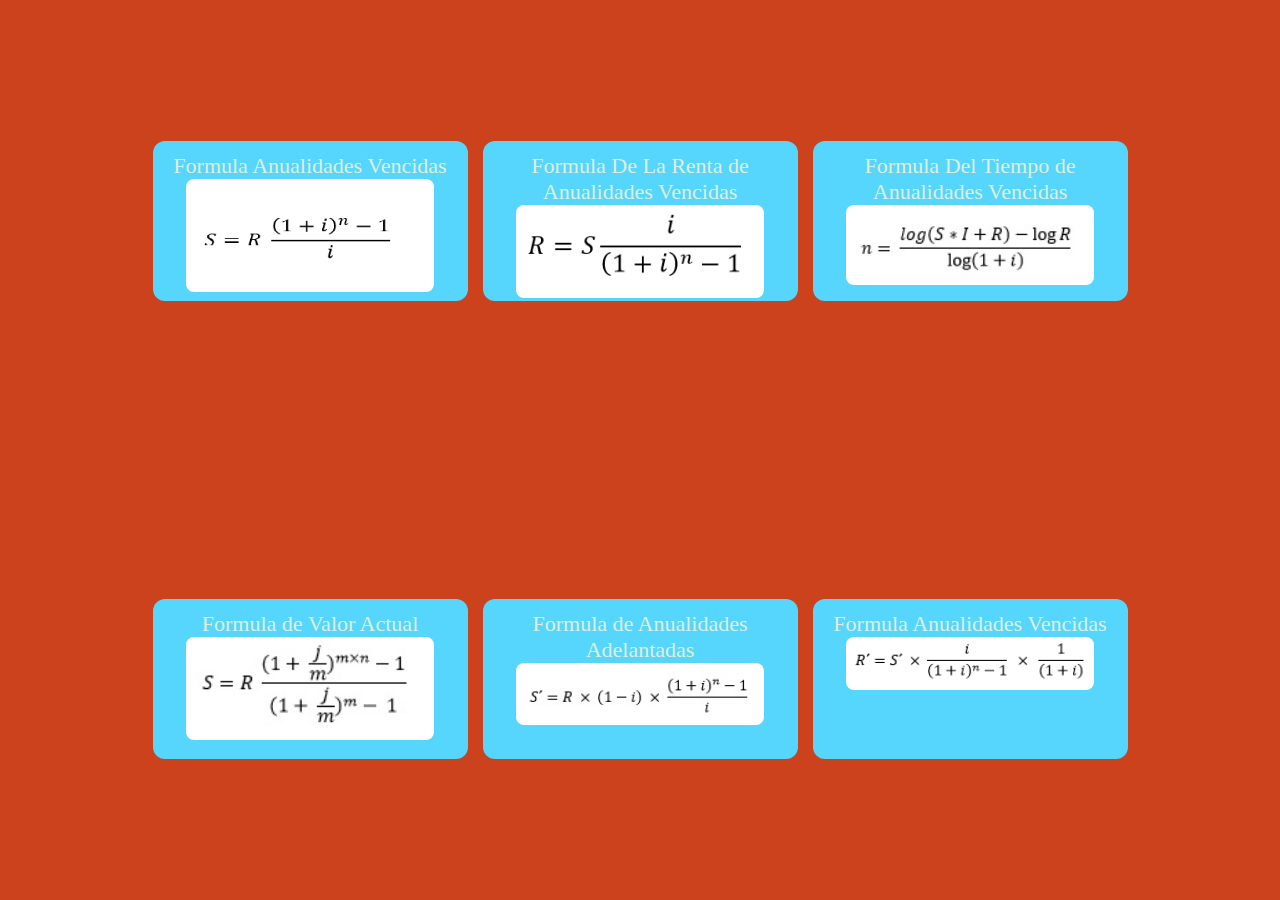
<file: index.html>
<!DOCTYPE html>
<html lang="en">
<head>
    <link rel="stylesheet" href="./css/style.css">
    <meta charset="UTF-8">
    <meta name="viewport" content="width=device-width, initial-scale=1.0">
    <title>Calculadora de Anualidades</title>
</head>
<body>
     <main>
         <div class="contenedor">
             <a href="./paginas/anualidadesvencidas.html">
                 Formula Anualidades Vencidas
                 <img src="./imagenes/anualidades_adelantadas.png" alt="Formula Anualidades Vencidas">
                </a>
         </div>
         <div class="contenedor">
            <a href="./paginas/anualidadesvencidasrenta.html">
                Formula De La Renta de Anualidades Vencidas
                <img src="./imagenes/anualidadesvencidas.png" alt="Formula de la Renta">
               </a>
        </div>
        <div class="contenedor">
            <a href="./paginas/tiempo_anualidades_vencidas.html">
                Formula Del Tiempo de Anualidades Vencidas
                <img src="./imagenes/f_tiempo_anualidades_vencidas.jpg" alt="Formula Anualidades Vencidas">
               </a>
        </div>
        <div class="contenedor">
            <a href="./paginas/valor_actual.html">
                Formula de Valor Actual
                <img src="./imagenes/f_valor_actual.jpg" alt="Formula Anualidades Vencidas">
               </a>
        </div>
        <div class="contenedor">
            <a href="./paginas/formula_anualidades_adelantadas.html">
                Formula de Anualidades Adelantadas
                <img src="./imagenes/f_anualidades_adelantadas.jpg" alt="Formula Anualidades Vencidas">
               </a>
        </div>
        <div class="contenedor">
             <a href="./paginas/f_anualidades_adelantadas_renta.html">
                 Formula Anualidades Vencidas
                 <img src="./imagenes/f_renta_anualidades_adelantadas.jpg" alt="Formula Anualidades Vencidas">
                </a>
         </div>

            </main>
</body>
</html>
</file>
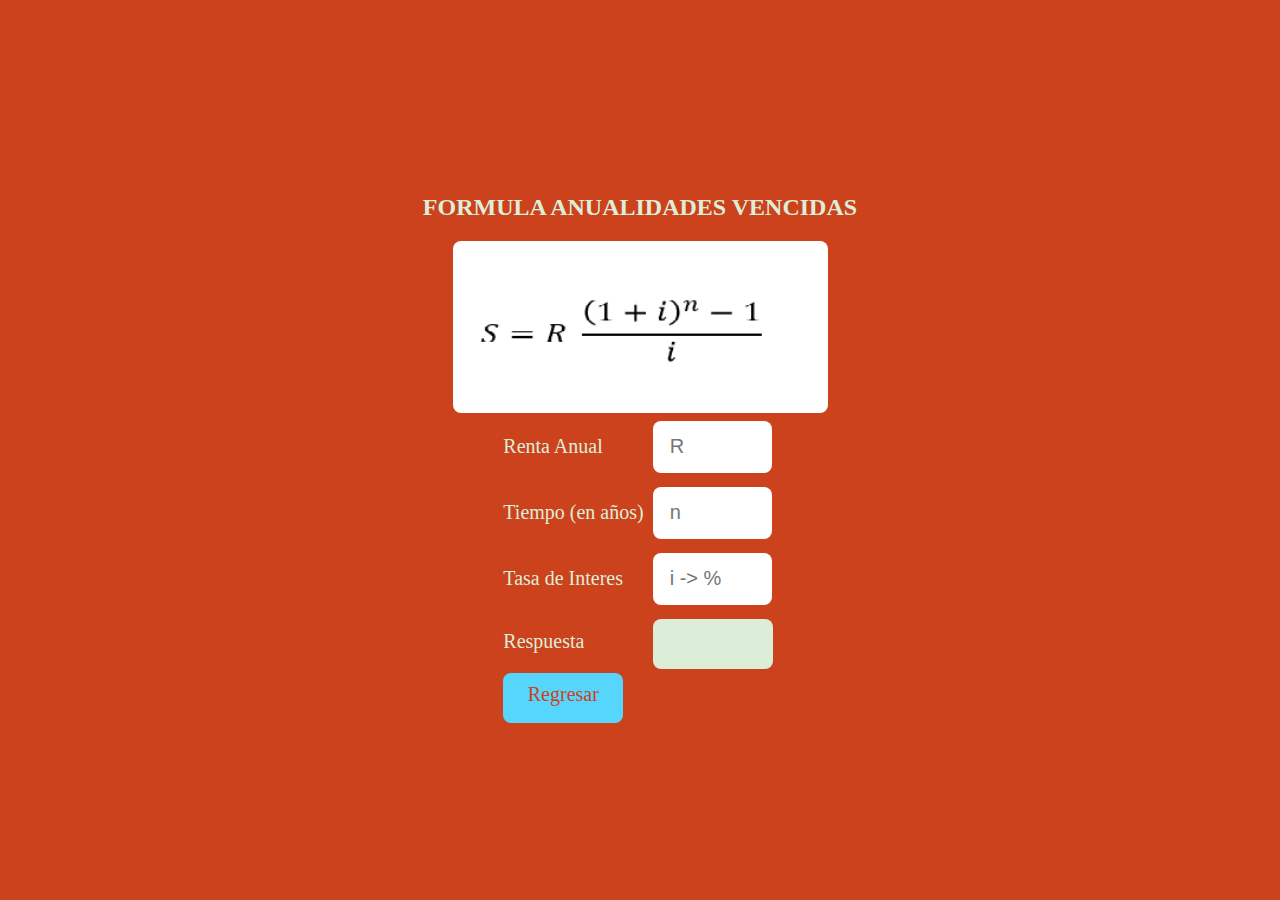
<file: paginas/anualidadesvencidas.html>
<!DOCTYPE html>
<html lang="en">
<head>
    <meta charset="UTF-8">
    <meta name="viewport" content="width=device-width, initial-scale=1.0">
    <title>Formula de Las Anualidades Vencidas</title>
    <link rel="stylesheet" href="../css/style.css">
</head>
<body>
    <section>
        <h2>FORMULA ANUALIDADES VENCIDAS</h2>
        <img src="../imagenes/anualidades_adelantadas.png" alt="imagen">
        <form name="formulario_anVencidas" action="">
            <table>
                <tr>
                    <td>Renta Anual</td>
                    <td>
                        <input name="renta" placeholder="R" type="number">
                    </td>
                </tr>
                <tr>
                    <td>Tiempo (en años)</td>
                    <td>
                        <input name="tiempo" placeholder="n" type="number">
                    </td>   
                </tr>
                <tr>
                    <td>Tasa de Interes</td>
                    <td>
                        <input name="interes" placeholder="i -> %" type="number">
                    </td>
                </tr>

                <tr>    
                    <td>Respuesta</td>
                    <td>
                        <p id="res-anualidades-vencidas"></p>
                    </td>
                </tr> 
                <tr>
                    <td>
                        <a class="boton-regresar" href="./paginas/index.html">Regresar</a>
                    </td>
                </tr>
            </table>
        </form>
    </section>   
    <script src="../javaScript/anualidadesVencidas.js"></script>               
</body>
</html>
</file>
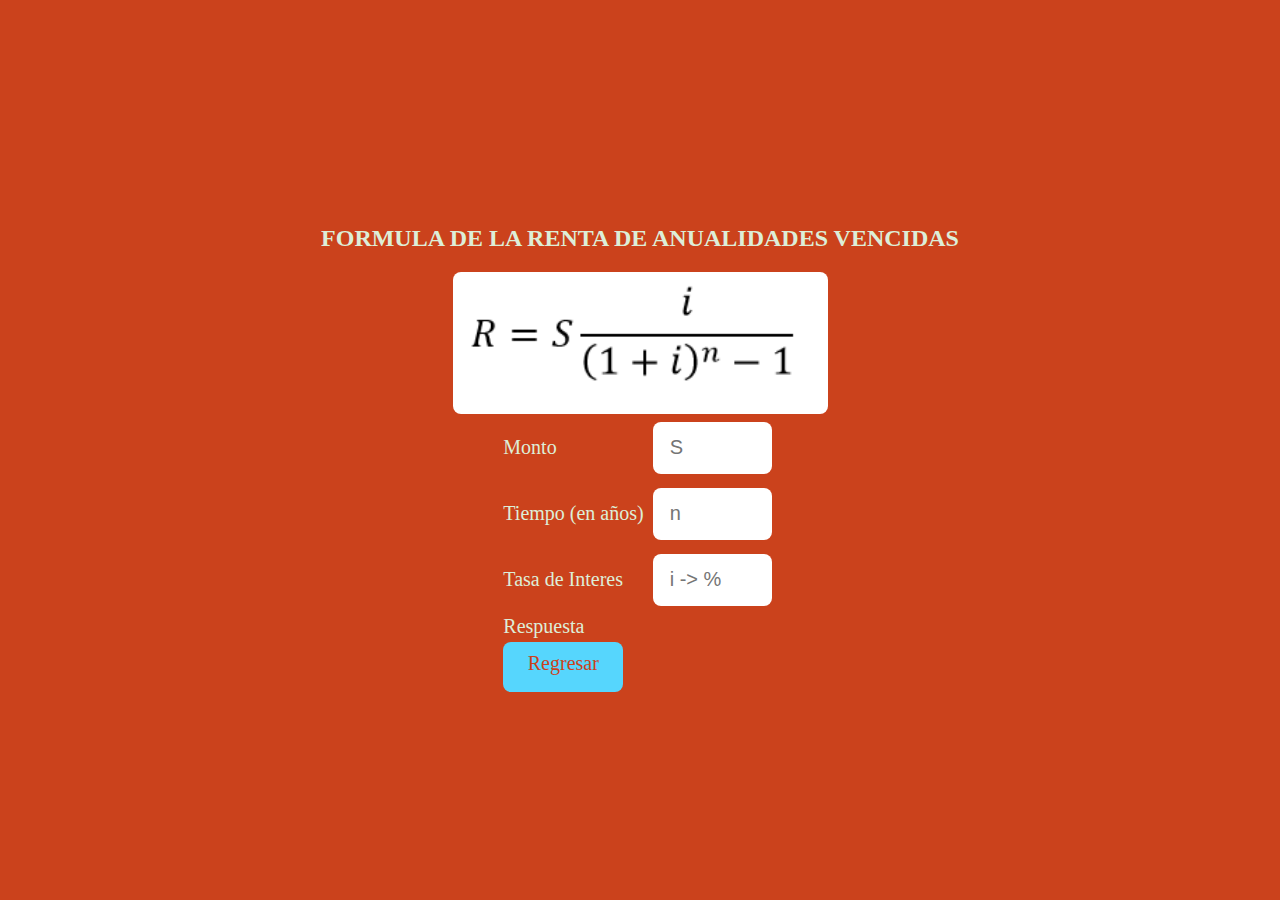
<file: paginas/anualidadesvencidasrenta.html>
<!DOCTYPE html>
<html lang="en">
<head>
    <meta charset="UTF-8">
    <meta name="viewport" content="width=device-width, initial-scale=1.0">
    <title>Formula de Las Anualidades Vencidas</title>
    <link rel="stylesheet" href="../css/style.css">
</head>
<body>
    <section>
        <h2>FORMULA DE LA RENTA DE ANUALIDADES VENCIDAS</h2>
        <img src="../imagenes/anualidadesvencidas.png" alt="imagen">
        <form name="formulario_renta_anVencidas" action="">
            <table>
                <tr>
                    <td>Monto</td>
                    <td>
                        <input name="monto" placeholder="S" type="number">
                    </td>
                </tr>
                <tr>
                    <td>Tiempo (en años)</td>
                    <td>
                        <input name="tiempo" placeholder="n" type="number">
                    </td>   
                </tr>
                <tr>
                    <td>Tasa de Interes</td>
                    <td>
                        <input name="interes" placeholder="i -> %" type="number">
                    </td>
                </tr>

                <tr>    
                    <td>Respuesta</td>
                    <td>
                        <p id="res-anualidades-vencidasrenta"></p>
                    </td>
                </tr> 
                <tr>
                    <td>
                        <a class="boton-regresar" href="../paginas/index.html">Regresar</a>
                    </td>
                </tr>
            </table>
        </form>
    </section>   
    <script src="../javaScript/rentaanualidadesvencidas.js"></script>               
</body>
</html>
</file>
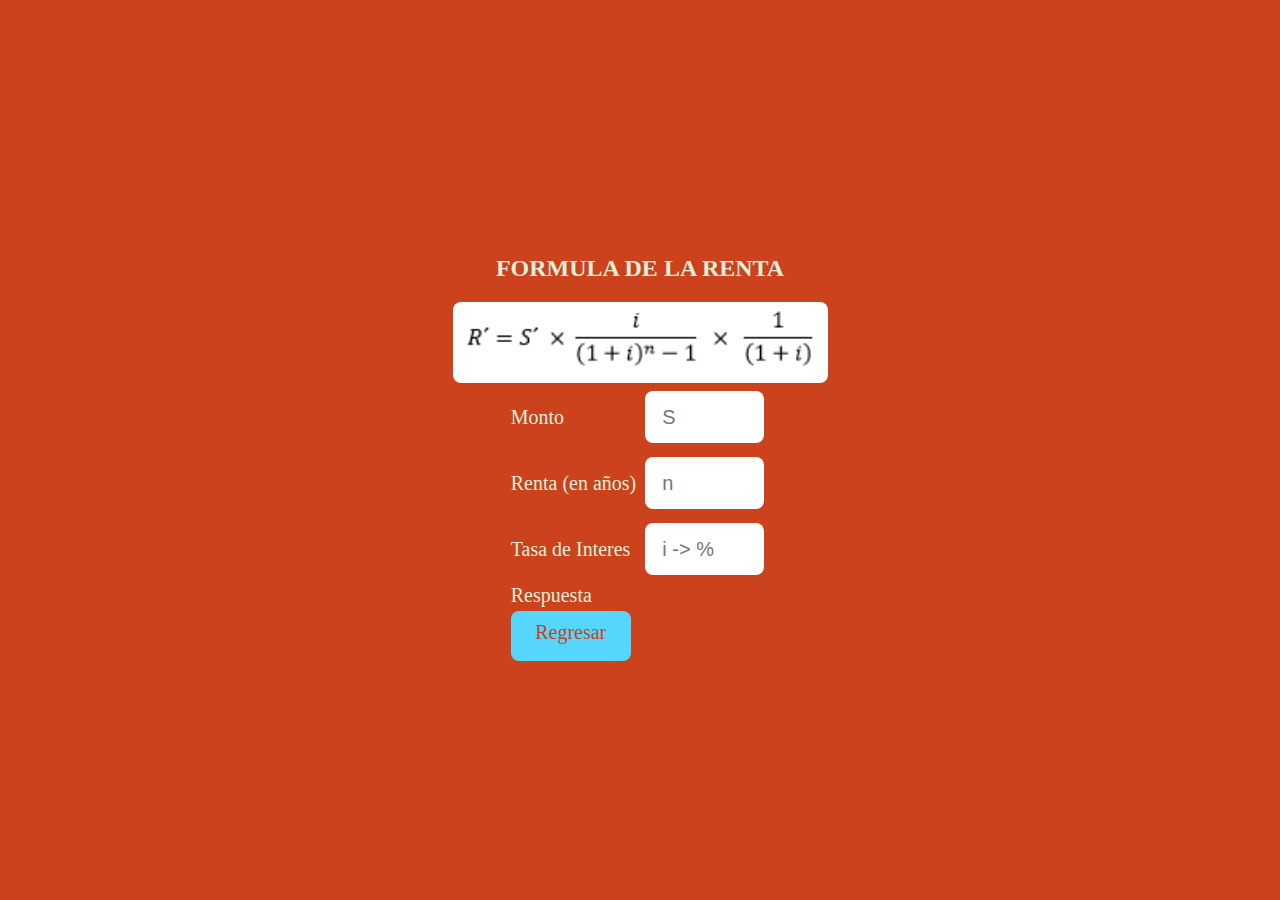
<file: paginas/f_anualidades_adelantadas_renta.html>
<!DOCTYPE html>
<html lang="en">
<head>
    <meta charset="UTF-8">
    <meta name="viewport" content="width=device-width, initial-scale=1.0">
    <title>Formula de Las Anualidades Vencidas</title>
    <link rel="stylesheet" href="../css/style.css">
</head>
<body>
    <section>
        <h2>FORMULA DE LA RENTA</h2>
        <img src="../imagenes/f_renta_anualidades_adelantadas.jpg" alt="imagen">
        <form name="formulario_AnAdelantadasRenta" action="">
            <table>
                <tr>
                    <td>Monto</td>
                    <td>
                        <input name="monto" placeholder="S" type="number">
                    </td>
                </tr>
                <tr>
                    <td>Renta (en años)</td>
                    <td>
                        <input name="tiempo" placeholder="n" type="number">
                    </td>   
                </tr>
                <tr>
                    <td>Tasa de Interes</td>
                    <td>
                        <input name="interes" placeholder="i -> %" type="number">
                    </td>
                </tr>

                <tr>    
                    <td>Respuesta</td>
                    <td>
                        <p id="res-anualidades-adelantadas_renta"></p>
                    </td>
                </tr> 
                <tr>
                    <td>
                        <a class="boton-regresar" href="../paginas/index.html">Regresar</a>
                    </td>
                </tr>
            </table>
        </form>
    </section>   
    <script src="../javaScript/f_anualidades_adelantas_renta.js"></script>               
</body>
</html>
</file>
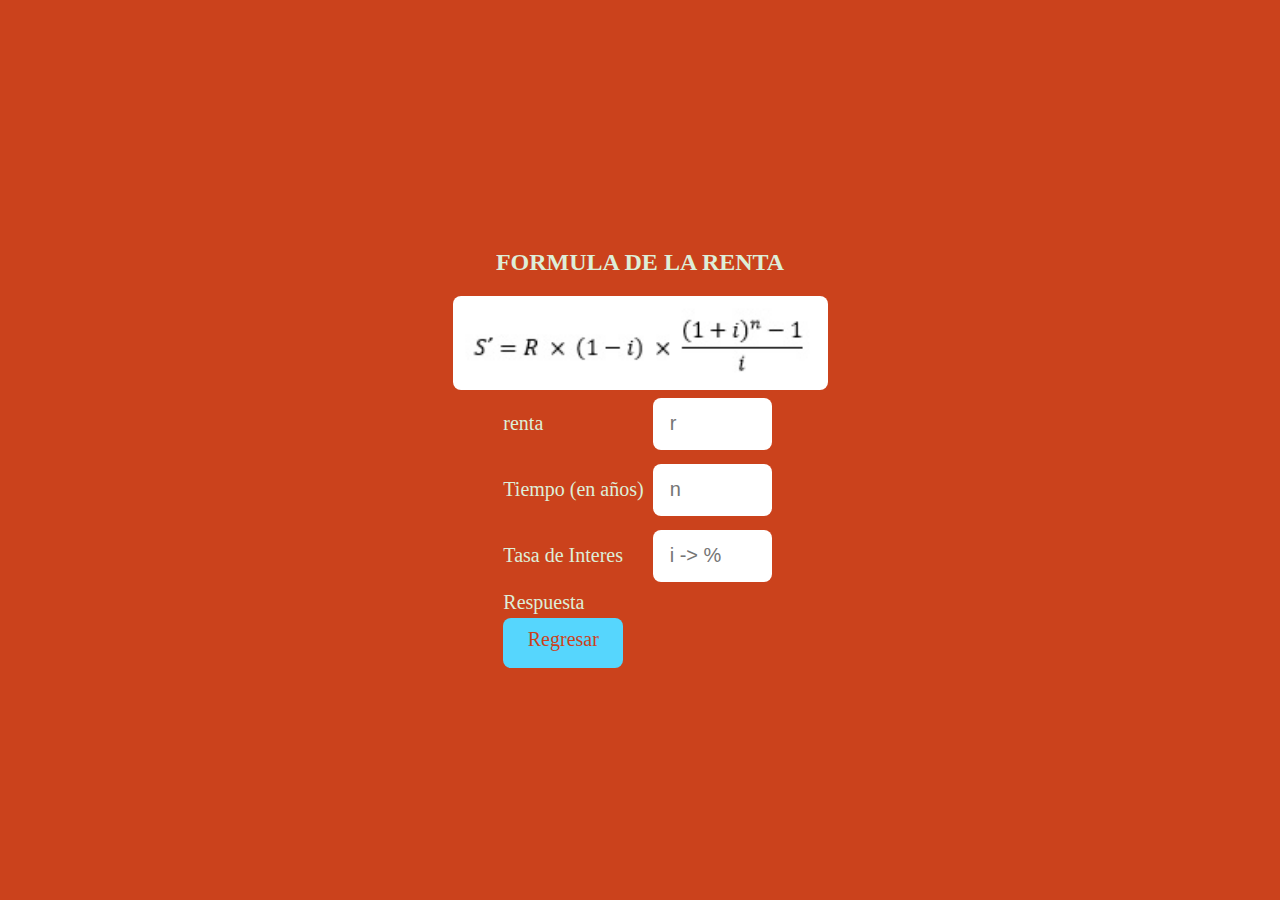
<file: paginas/formula_anualidades_adelantadas.html>
<!DOCTYPE html>
<html lang="en">
<head>
    <meta charset="UTF-8">
    <meta name="viewport" content="width=device-width, initial-scale=1.0">
    <title>Formula de Las Anualidades Vencidas</title>
    <link rel="stylesheet" href="../css/style.css">
</head>
<body>
    <section>
        <h2>FORMULA DE LA RENTA</h2>
        <img src="../imagenes/f_anualidades_adelantadas.jpg" alt="imagen">
        <form name="formulario_anAdelantadas" action="">
            <table>
                <tr>
                    <td>renta</td>
                    <td>
                        <input name="renta" placeholder="r" type="number">
                    </td>
                </tr>
                <tr>
                    <td>Tiempo (en años)</td>
                    <td>
                        <input name="tiempo" placeholder="n" type="number">
                    </td>   
                </tr>
                <tr>
                    <td>Tasa de Interes</td>
                    <td>
                        <input name="interes" placeholder="i -> %" type="number">
                    </td>
                </tr>

                <tr>    
                    <td>Respuesta</td>
                    <td>
                        <p id="res-tiempo-anualidades-adelantadas"></p>
                    </td>
                </tr> 
                <tr>
                    <td>
                        <a class="boton-regresar" href="../paginas/index.html">Regresar</a>
                    </td>
                </tr>
            </table>
        </form>
    </section>   
    <script src="../javaScript/formula_anualidades_adelantadas.js"></script>               
</body>
</html>
</file>
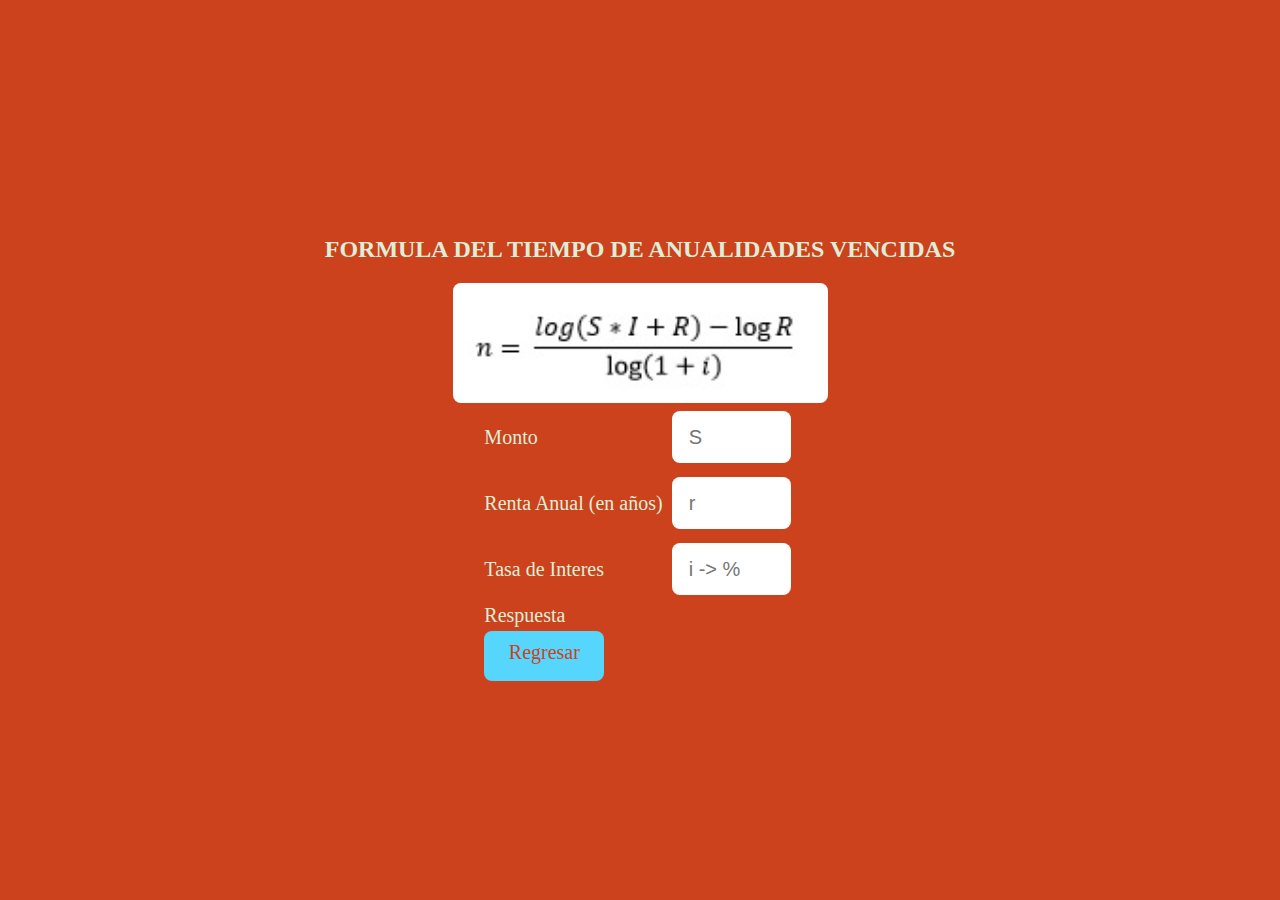
<file: paginas/tiempo_anualidades_vencidas.html>
<!DOCTYPE html>
<html lang="en">
<head>
    <meta charset="UTF-8">
    <meta name="viewport" content="width=device-width, initial-scale=1.0">
    <title>Formula de Las Anualidades Vencidas</title>
    <link rel="stylesheet" href="../css/style.css">
</head>
<body>
    <section>
        <h2>FORMULA DEL TIEMPO DE ANUALIDADES VENCIDAS</h2>
        <img src="../imagenes/f_tiempo_anualidades_vencidas.jpg" alt="imagen">
        <form name="formulario_Tiempo_anVencidas" action="">
            <table>
                <tr>
                    <td>Monto</td>
                    <td>
                        <input name="monto" placeholder="S" type="number">
                    </td>
                </tr>
                <tr>
                    <td>Renta Anual (en años)</td>
                    <td>
                        <input name="Renta" placeholder="r" type="number">
                    </td>   
                </tr>
                <tr>
                    <td>Tasa de Interes</td>
                    <td>
                        <input name="interes" placeholder="i -> %" type="number">
                    </td>
                </tr>

                <tr>    
                    <td>Respuesta</td>
                    <td>
                        <p id="res-tiempo-anualidades-vencidas"></p>
                    </td>
                </tr> 
                <tr>
                    <td>
                        <a class="boton-regresar" href="../paginas/index.html">Regresar</a>
                    </td>
                </tr>
            </table>
        </form>
    </section>   
    <script src="../javaScript/tiempo_anualidades_vencidas.js"></script>               
</body>
</html>
</file>
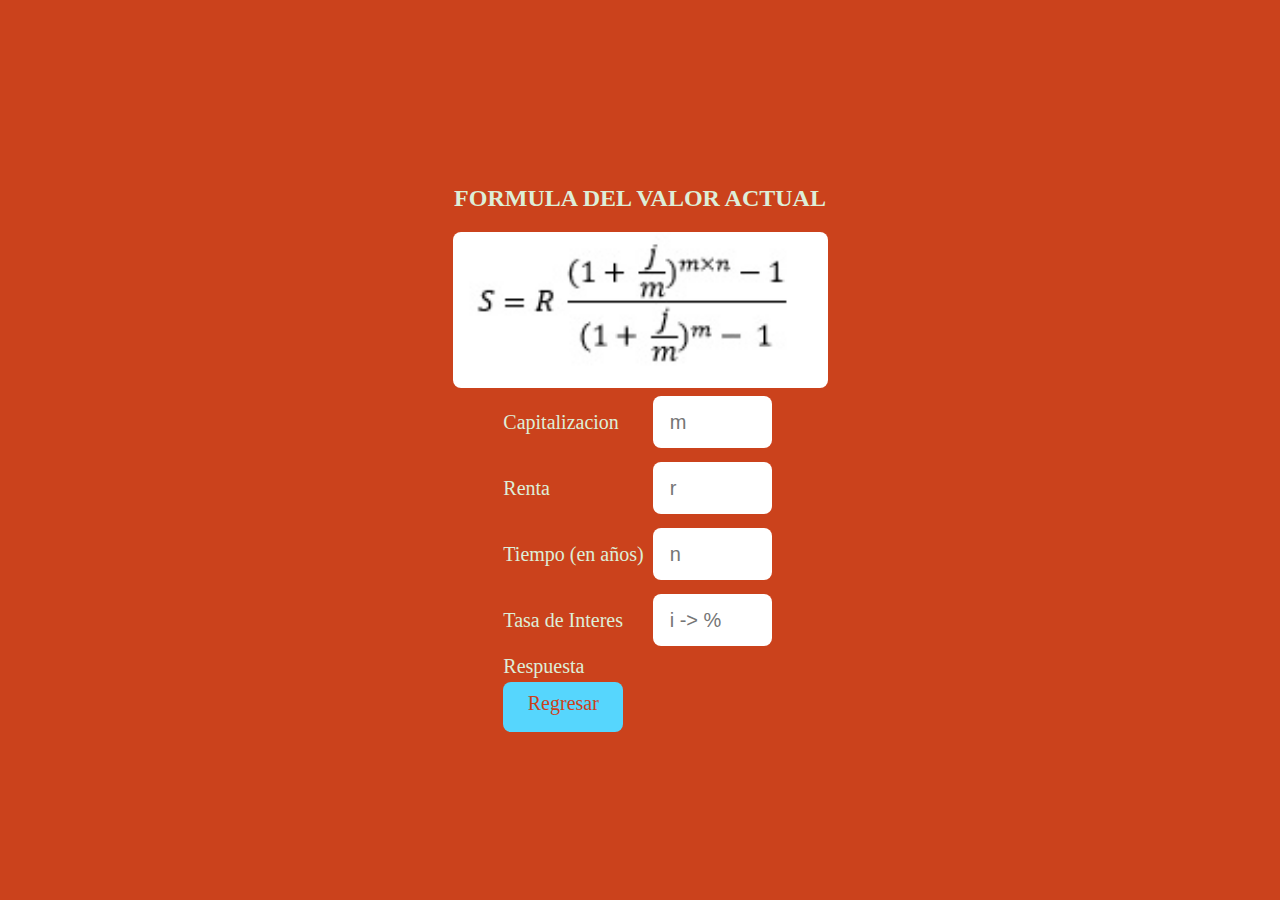
<file: paginas/valor_actual.html>
<!DOCTYPE html>
<html lang="en">
<head>
    <meta charset="UTF-8">
    <meta name="viewport" content="width=device-width, initial-scale=1.0">
    <title>Formula de Las Anualidades Vencidas</title>
    <link rel="stylesheet" href="../css/style.css">
</head>
<body>
    <section>
        <h2>FORMULA DEL VALOR ACTUAL</h2>
        <img src="../imagenes/f_valor_actual.jpg" alt="imagen">
        <form name="formulario_valor" action="">
            <table>
                <tr>
                    <td>Capitalizacion</td>
                    <td>
                        <input name="capitalizacion" placeholder="m" type="number">
                    </td>
                </tr>
                <tr>
                    <td>Renta</td>
                    <td>
                        <input name="renta" placeholder="r" type="number">
                    </td>
                </tr>
                <tr>
                    <td>Tiempo (en años)</td>
                    <td>
                        <input name="tiempo" placeholder="n" type="number">
                    </td>   
                </tr>
                <tr>
                    <td>Tasa de Interes</td>
                    <td>
                        <input name="interes" placeholder="i -> %" type="number">
                    </td>
                </tr>

                <tr>    
                    <td>Respuesta</td>
                    <td>
                        <p id="res-valor"></p>
                    </td>
                </tr> 
                <tr>
                    <td>
                        <a class="boton-regresar" href="../paginas/index.html">Regresar</a>
                    </td>
                </tr>
            </table>
        </form>
    </section>   
    <script src="../javaScript/valor_actual.js"></script>               
</body>
</html>
</file>
<file: css/style.css>
:root{
    --fondo:#cb421c;
    --primario:#56d6fd;
    --fuente:#ddeed8;
    --fuente-claro:#e9e7de;

}

body{
    background-color: var(--fondo) ;
    margin: 0;
    padding: 0;

}

main{  
    height: 100vh;
    display: flex;
    justify-content: center;
    align-items: center;
    flex-wrap: wrap;
    gap: 15px;

}

.contenedor{
    width: 315px;
    height: 160px;
    background-color: var(--primario);
    border-radius: 12px;
    border: 12px;
    padding: 12px;
    box-sizing: border-box;
    text-align: center;
    
}

.contenedor a {
    color: var(--fuente);
    font-size: 22px;
    text-decoration: none;
}

.contenedor:hover{
    box-shadow: 5px 5px 50px var(--fuente-claro);
}

.contenedor a img{
    width: 85%;
    border-radius: 8px;
}

section{
    width: 100vw;
    height: 100vh;
    display: flex;
    flex-direction: column;
    align-items: center;
    justify-content: center;
}

section img{
    width: 375px;
    border-radius: 8px;
}

h2{
    color: var(--fuente);
}

form{
    color: var(--fuente);
    font-size: 20px;
}

input{
    width: 100px;
    height: 50px;
    border: 1px solid var(--funte);
    border-radius: 8px;
    font-size: 20px;
    padding-left: 17px;
    margin: 5px;
}

#res-anualidades-vencidas{
    width: 120px;
    height: 50px;
    border: 1px solid var(--funte);
    border-radius: 8px;
    font-size: 20px;
    padding-left: 17px;
    margin: 5px 0 0 5px;
    text-align: center;
    padding-top: 5px;
    box-sizing: border-box;
    background-color: var(--fuente);
    color: var(--primario);
}

input:focus{
    outline: 5px solid var(--primario);
    border-radius: 8px;   
}

.boton-regresar{
    display: block;
    width: 120px;
    height: 50px;
    background-color: var(--primario);
    border-radius: 8px;
    text-align: center;
    padding-top: 10px;
    box-sizing: border-box;
    color: var(--fondo);
    text-decoration: none;
}

.boton-regresar:hover{
    box-shadow: 5px 5px 50px var(--fuente-claro);

}
</file>
